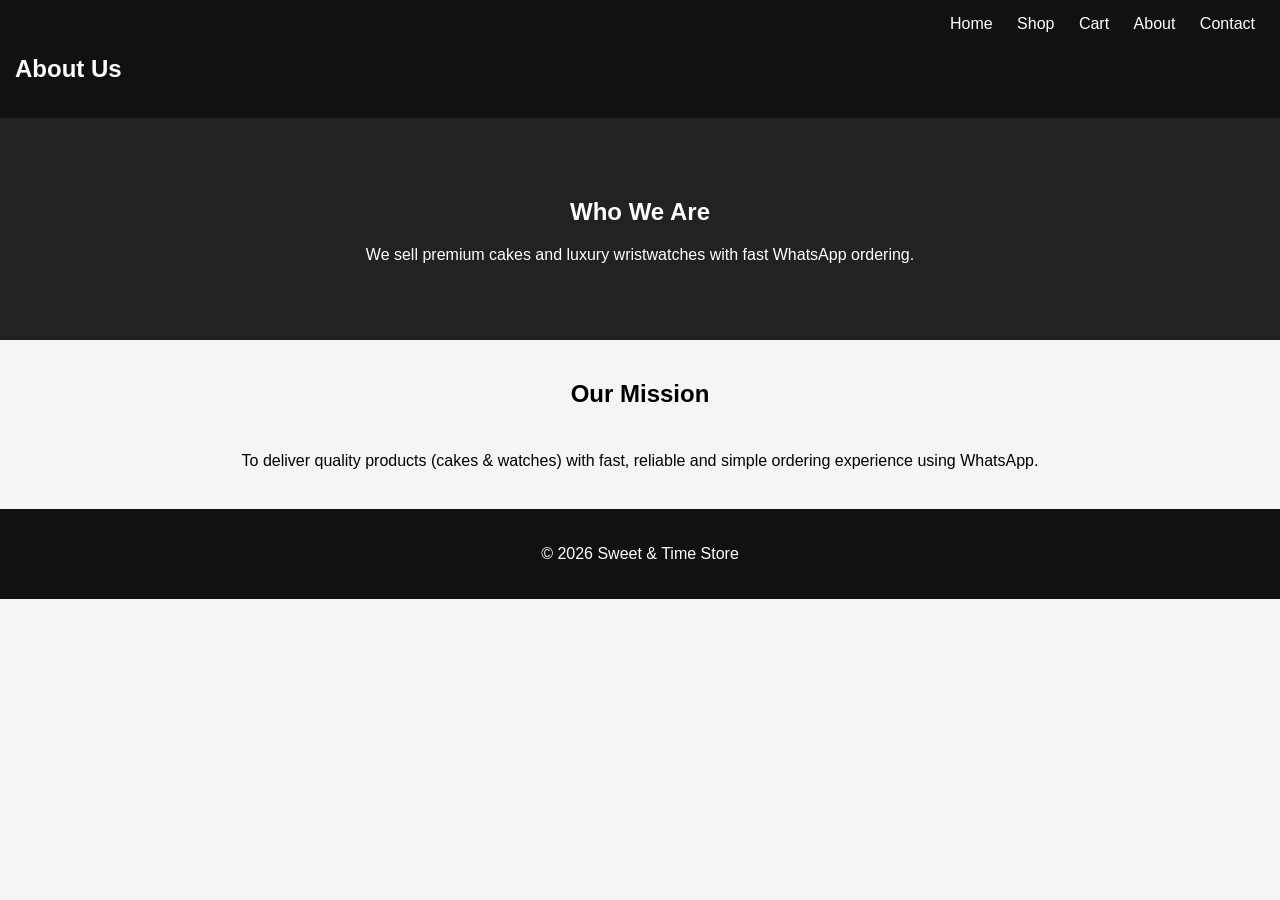
<file: aboutus.html>
<!DOCTYPE html>
<html>
<head>
    <title>About Us</title>
    <link rel="stylesheet" href="css/style.css">
</head>
<body>

<header>
    <h2>About Us</h2>
    <nav>
        <a href="index.html">Home</a>
        <a href="shop.html">Shop</a>
        <a href="cart.html">Cart</a>
        <a href="aboutus.html">About</a>
        <a href="contact.html">Contact</a>
    </nav>
</header>

<section class="hero">
    <h1>Who We Are</h1>
    <p>We sell premium cakes and luxury wristwatches with fast WhatsApp ordering.</p>
</section>

<section class="featured">
    <h2>Our Mission</h2>
    <p style="text-align:center; padding:20px;">
        To deliver quality products (cakes & watches) with fast, reliable and simple ordering experience using WhatsApp.
    </p>
</section>

<footer>
    <p>© 2026 Sweet & Time Store</p>
</footer>

</body>
</html>
</file>
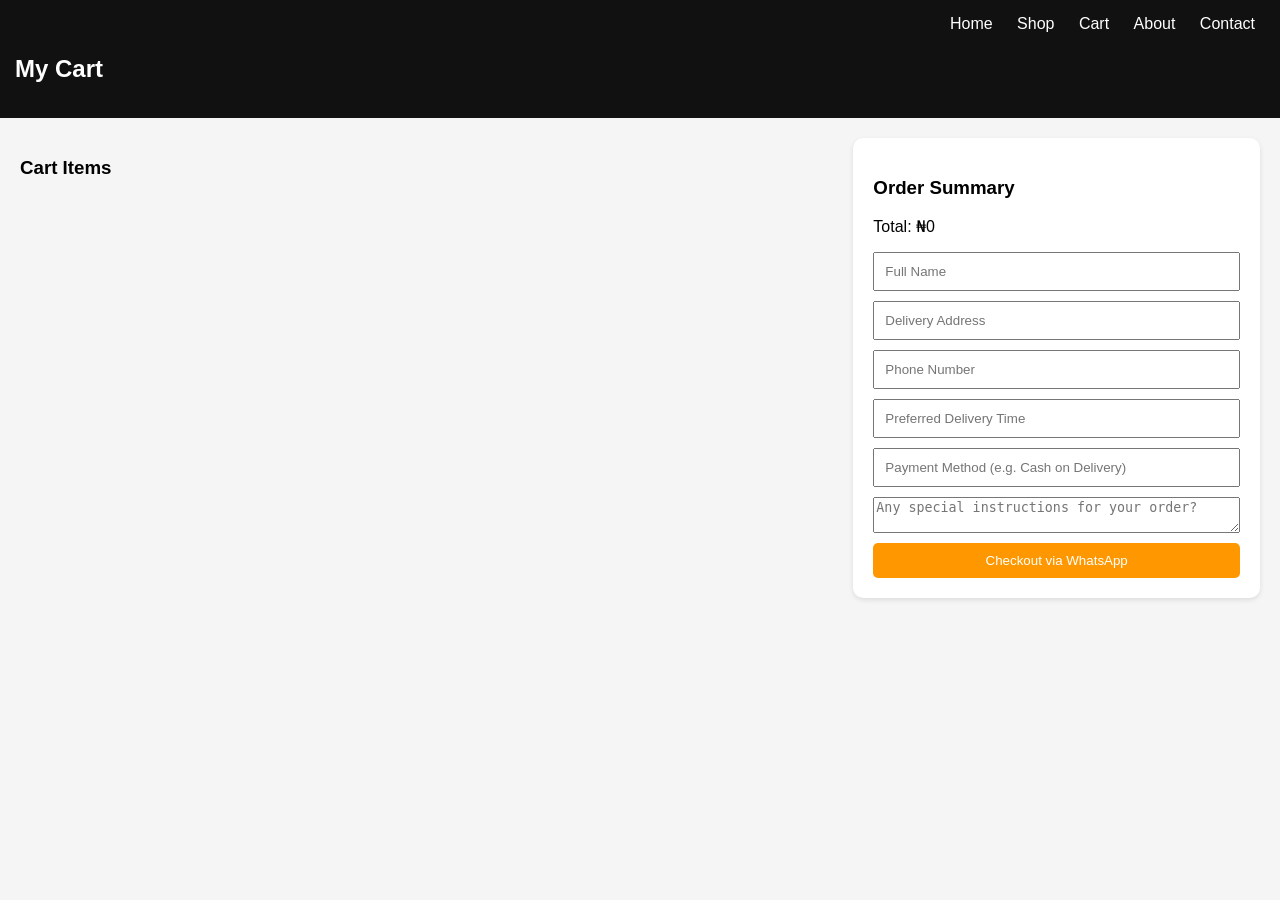
<file: cart.html>
<!DOCTYPE html>
<html>
<head>
    <title>Cart - Sweet & Time</title>
    <link rel="stylesheet" href="css/style.css">
</head>
<body>

<header>
    <h2>My Cart</h2>
    <nav>
        <a href="index.html">Home</a>
        <a href="shop.html">Shop</a>
        <a href="cart.html">Cart</a>
        <a href="aboutus.html">About</a>
        <a href="contact.html">Contact</a>  
    </nav>
</header>

<div class="cart-wrapper">

    <!-- CART ITEMS -->
    <div class="cart-items">
        <h3>Cart Items</h3>
        <ul id="cartItems"></ul>
    </div>

    <!-- SUMMARY -->
    <div class="cart-summary">
        <h3>Order Summary</h3>
        <p id="total">Total: ₦0</p>

        <div class="order-form">
            <input type="text" id="name" placeholder="Full Name" required>
            <input type="text" id="address" placeholder="Delivery Address" required>
            <input type="text" id="phone" placeholder="Phone Number" required>
            <input type="text" id="time" placeholder="Preferred Delivery Time" required>
            <input type="text" id="payment" placeholder="Payment Method (e.g. Cash on Delivery)" required>
            <textarea name="Any Special Messages" id="" placeholder="Any special instructions for your order?" required></textarea>

            <button onclick="checkout()" class="btn">Checkout via WhatsApp</button>
        </div>
    </div>

</div>

<script src="js/script.js"></script>
</body>
</html>
</file>
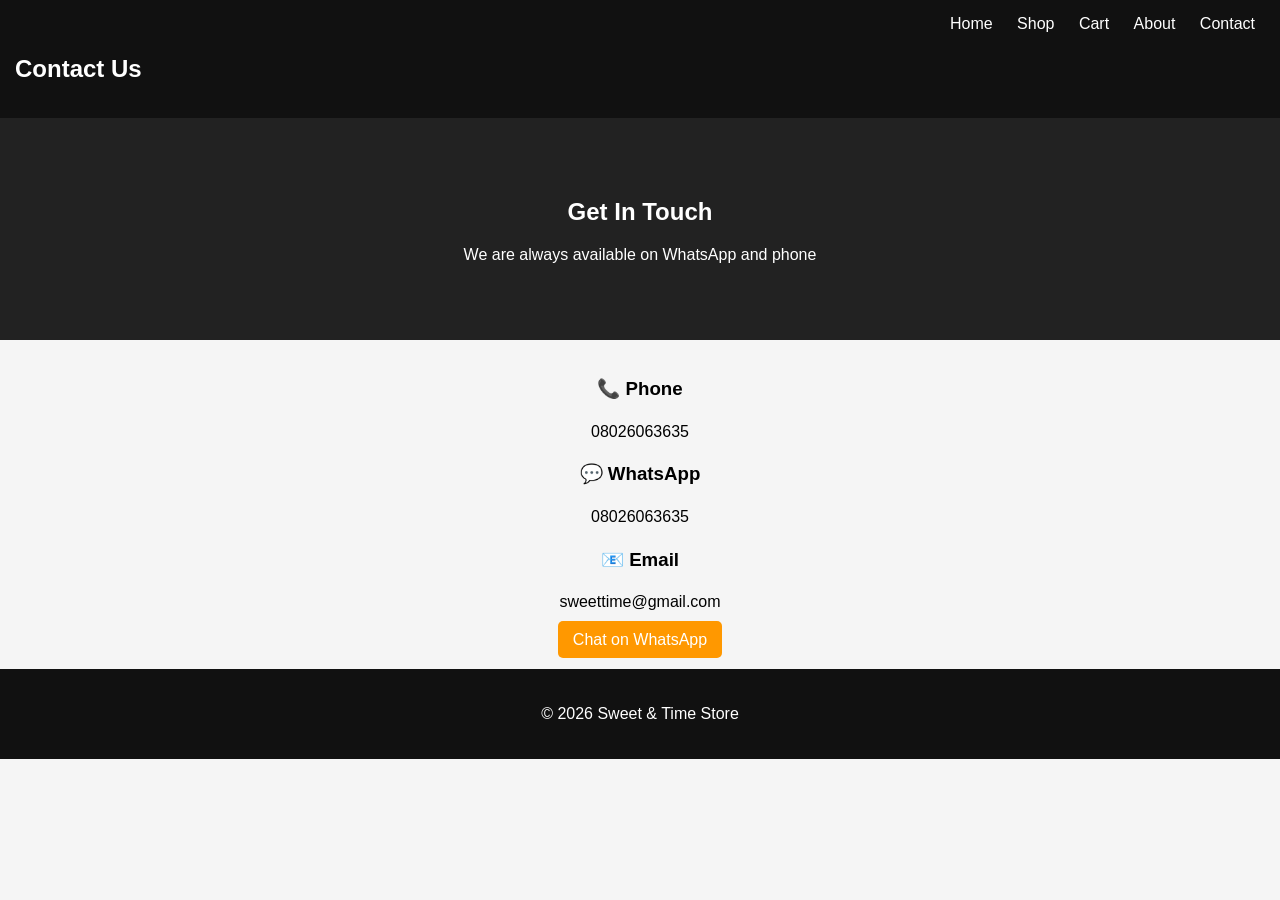
<file: contact.html>
<!DOCTYPE html>
<html>
<head>
    <title>Contact Us</title>
    <link rel="stylesheet" href="css/style.css">
</head>
<body>

<header>
    <h2>Contact Us</h2>
    <nav>
        <a href="index.html">Home</a>
        <a href="shop.html">Shop</a>
        <a href="cart.html">Cart</a>
        <a href="aboutus.html">About</a>
        <a href="contact.html">Contact</a>
    </nav>
</header>

<section class="hero">
    <h1>Get In Touch</h1>
    <p>We are always available on WhatsApp and phone</p>
</section>

<section class="featured">

    <div style="text-align:center; padding:20px;">
        <h3>📞 Phone</h3>
        <p>08026063635</p>

        <h3>💬 WhatsApp</h3>
        <p>08026063635</p>

        <h3>📧 Email</h3>
        <p>sweettime@gmail.com</p>

        <a class="btn" href="https://wa.me/2348026063635">Chat on WhatsApp</a>
    </div>

</section>

<footer>
    <p>© 2026 Sweet & Time Store</p>
</footer>

</body>
</html>
</file>
<file: css/style.css>
body {
    font-family: Arial;
    margin: 0;
    background: #f5f5f5;
}

header {
    background: #111;
    color: white;
    padding: 15px;
    display: flex;
    justify-content: space-between;
}

nav a {
    color: white;
    margin: 10px;
    text-decoration: none;
}

.hero {
    background: #222;
    color: white;
    text-align: center;
    padding: 60px;
}

.btn {
    background: #ff9800;
    color: white;
    padding: 10px 15px;
    border-radius: 5px;
    text-decoration: none;
    border: none;
    cursor: pointer;
}

/* PRODUCTS */
.products {
    display: grid;
    grid-template-columns: repeat(auto-fit, minmax(220px, 1fr));
    gap: 20px;
    padding: 20px;
}

.product {
    background: white;
    padding: 15px;
    border-radius: 10px;
    text-align: center;
}

.product img {
    width: 100%;
    border-radius: 10px;
}

/* FILTER */
.filter-buttons {
    text-align: center;
    margin: 20px;
}

.filter-buttons button {
    padding: 10px;
    margin: 5px;
    border: none;
    background: #111;
    color: white;
    cursor: pointer;
}

/* SERVICES */
.service-box {
    display: grid;
    grid-template-columns: repeat(auto-fit, minmax(220px, 1fr));
    gap: 20px;
    padding: 20px;
    width: auto;
}

.service {
    background: white;
    padding: 15px;
    border-radius: 10px;
}

/* CART */
.cart-container {
    padding: 20px;
}

.order-form {
    display: flex;
    flex-direction: column;
    gap: 10px;
}

.order-form input {
    padding: 10px;
}

/* FOOTER */
footer {
    text-align: center;
    padding: 20px;
    background: #111;
    color: white;
}

/* MOBILE */
@media(max-width: 768px) {
    header {
        flex-direction: column;
        text-align: center;
    }
}

.featured p {
    font-size: 16px;
    line-height: 1.6;
}
h2 {
    margin-top: 40px;
    text-align: center;
}

.search-bar {
    text-align: center;
    margin: 20px;
}

.search-bar input {
    width: 80%;
    max-width: 500px;
    padding: 12px;
    border: 1px solid #ccc;
    border-radius: 25px;
    outline: none;
    font-size: 16px;
    box-shadow: 0 2px 5px rgba(0,0,0,0.1);
}

.cart-wrapper {
    display: grid;
    grid-template-columns: 2fr 1fr;
    gap: 20px;
    padding: 20px;
}

/* CART ITEMS */
.cart-items ul {
    list-style: none;
    padding: 0;
}

.cart-items li {
    background: white;
    margin-bottom: 10px;
    padding: 15px;
    border-radius: 10px;
    display: flex;
    justify-content: space-between;
    align-items: center;
    box-shadow: 0 2px 5px rgba(0,0,0,0.1);
}

/* BUTTONS */
.qty-btn {
    padding: 5px 10px;
    margin: 0 5px;
    border: none;
    background: #111;
    color: white;
    cursor: pointer;
    border-radius: 5px;
}

.remove-btn {
    background: red;
    color: white;
    border: none;
    padding: 5px 10px;
    border-radius: 5px;
    cursor: pointer;
}

/* SUMMARY BOX */
.cart-summary {
    background: white;
    padding: 20px;
    border-radius: 10px;
    height: fit-content;
    box-shadow: 0 2px 5px rgba(0,0,0,0.1);
}

/* MOBILE */
@media(max-width: 768px) {
    .cart-wrapper {
        grid-template-columns: 1fr;
    }
}
</file>
